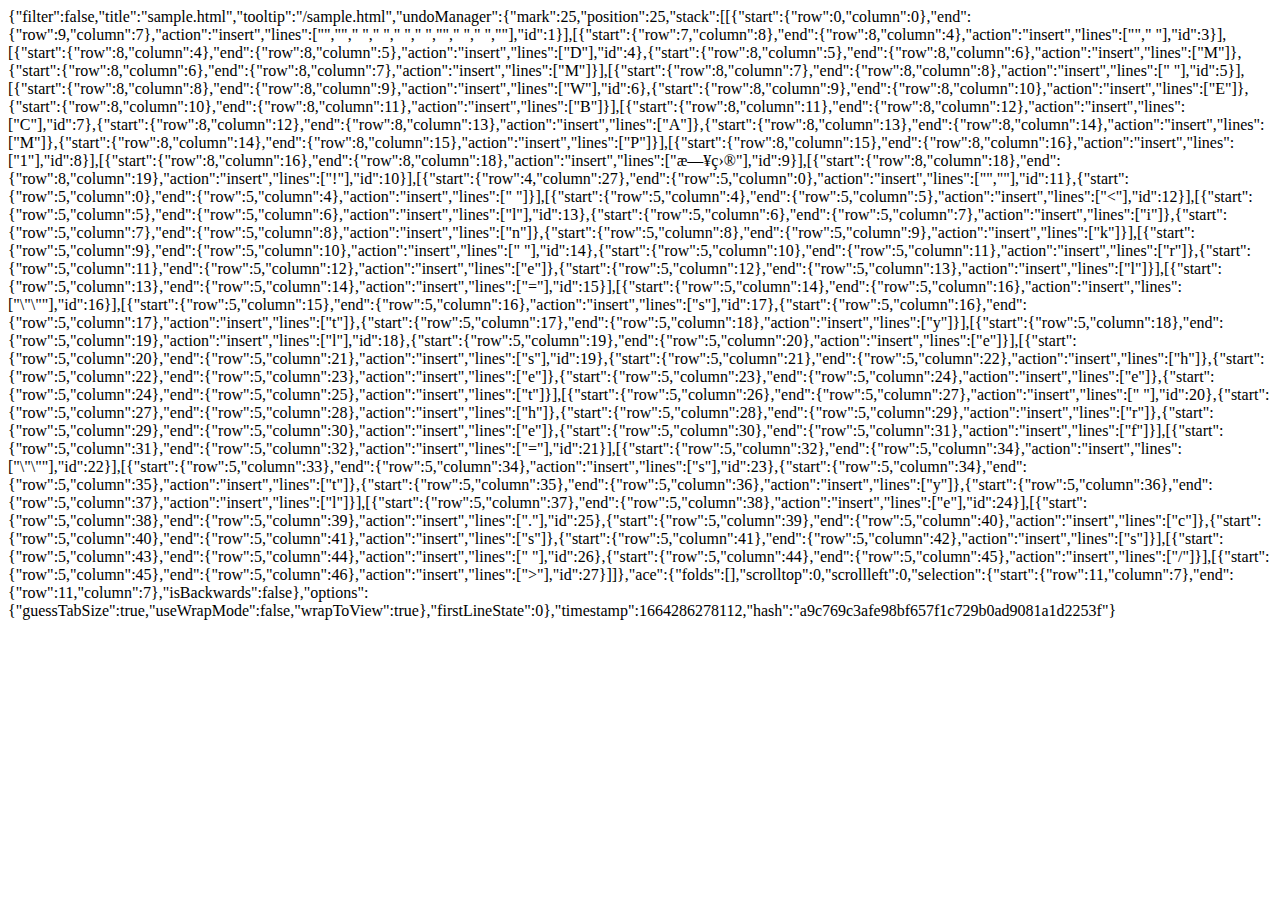
<file: .c9/metadata/environment/sample.html>
{"filter":false,"title":"sample.html","tooltip":"/sample.html","undoManager":{"mark":25,"position":25,"stack":[[{"start":{"row":0,"column":0},"end":{"row":9,"column":7},"action":"insert","lines":["<!DOCTYPE HTML>","<html lang=\"ja\">","  <head>","    <meta charset=\"UTF-8\" />","    <title>初めてのHTML</title>","  </head>","","  <body>","  </body>","</html>"],"id":1}],[{"start":{"row":7,"column":8},"end":{"row":8,"column":4},"action":"insert","lines":["","    "],"id":3}],[{"start":{"row":8,"column":4},"end":{"row":8,"column":5},"action":"insert","lines":["D"],"id":4},{"start":{"row":8,"column":5},"end":{"row":8,"column":6},"action":"insert","lines":["M"]},{"start":{"row":8,"column":6},"end":{"row":8,"column":7},"action":"insert","lines":["M"]}],[{"start":{"row":8,"column":7},"end":{"row":8,"column":8},"action":"insert","lines":[" "],"id":5}],[{"start":{"row":8,"column":8},"end":{"row":8,"column":9},"action":"insert","lines":["W"],"id":6},{"start":{"row":8,"column":9},"end":{"row":8,"column":10},"action":"insert","lines":["E"]},{"start":{"row":8,"column":10},"end":{"row":8,"column":11},"action":"insert","lines":["B"]}],[{"start":{"row":8,"column":11},"end":{"row":8,"column":12},"action":"insert","lines":["C"],"id":7},{"start":{"row":8,"column":12},"end":{"row":8,"column":13},"action":"insert","lines":["A"]},{"start":{"row":8,"column":13},"end":{"row":8,"column":14},"action":"insert","lines":["M"]},{"start":{"row":8,"column":14},"end":{"row":8,"column":15},"action":"insert","lines":["P"]}],[{"start":{"row":8,"column":15},"end":{"row":8,"column":16},"action":"insert","lines":["1"],"id":8}],[{"start":{"row":8,"column":16},"end":{"row":8,"column":18},"action":"insert","lines":["日目"],"id":9}],[{"start":{"row":8,"column":18},"end":{"row":8,"column":19},"action":"insert","lines":["!"],"id":10}],[{"start":{"row":4,"column":27},"end":{"row":5,"column":0},"action":"insert","lines":["",""],"id":11},{"start":{"row":5,"column":0},"end":{"row":5,"column":4},"action":"insert","lines":["    "]}],[{"start":{"row":5,"column":4},"end":{"row":5,"column":5},"action":"insert","lines":["<"],"id":12}],[{"start":{"row":5,"column":5},"end":{"row":5,"column":6},"action":"insert","lines":["l"],"id":13},{"start":{"row":5,"column":6},"end":{"row":5,"column":7},"action":"insert","lines":["i"]},{"start":{"row":5,"column":7},"end":{"row":5,"column":8},"action":"insert","lines":["n"]},{"start":{"row":5,"column":8},"end":{"row":5,"column":9},"action":"insert","lines":["k"]}],[{"start":{"row":5,"column":9},"end":{"row":5,"column":10},"action":"insert","lines":[" "],"id":14},{"start":{"row":5,"column":10},"end":{"row":5,"column":11},"action":"insert","lines":["r"]},{"start":{"row":5,"column":11},"end":{"row":5,"column":12},"action":"insert","lines":["e"]},{"start":{"row":5,"column":12},"end":{"row":5,"column":13},"action":"insert","lines":["l"]}],[{"start":{"row":5,"column":13},"end":{"row":5,"column":14},"action":"insert","lines":["="],"id":15}],[{"start":{"row":5,"column":14},"end":{"row":5,"column":16},"action":"insert","lines":["\"\""],"id":16}],[{"start":{"row":5,"column":15},"end":{"row":5,"column":16},"action":"insert","lines":["s"],"id":17},{"start":{"row":5,"column":16},"end":{"row":5,"column":17},"action":"insert","lines":["t"]},{"start":{"row":5,"column":17},"end":{"row":5,"column":18},"action":"insert","lines":["y"]}],[{"start":{"row":5,"column":18},"end":{"row":5,"column":19},"action":"insert","lines":["l"],"id":18},{"start":{"row":5,"column":19},"end":{"row":5,"column":20},"action":"insert","lines":["e"]}],[{"start":{"row":5,"column":20},"end":{"row":5,"column":21},"action":"insert","lines":["s"],"id":19},{"start":{"row":5,"column":21},"end":{"row":5,"column":22},"action":"insert","lines":["h"]},{"start":{"row":5,"column":22},"end":{"row":5,"column":23},"action":"insert","lines":["e"]},{"start":{"row":5,"column":23},"end":{"row":5,"column":24},"action":"insert","lines":["e"]},{"start":{"row":5,"column":24},"end":{"row":5,"column":25},"action":"insert","lines":["t"]}],[{"start":{"row":5,"column":26},"end":{"row":5,"column":27},"action":"insert","lines":[" "],"id":20},{"start":{"row":5,"column":27},"end":{"row":5,"column":28},"action":"insert","lines":["h"]},{"start":{"row":5,"column":28},"end":{"row":5,"column":29},"action":"insert","lines":["r"]},{"start":{"row":5,"column":29},"end":{"row":5,"column":30},"action":"insert","lines":["e"]},{"start":{"row":5,"column":30},"end":{"row":5,"column":31},"action":"insert","lines":["f"]}],[{"start":{"row":5,"column":31},"end":{"row":5,"column":32},"action":"insert","lines":["="],"id":21}],[{"start":{"row":5,"column":32},"end":{"row":5,"column":34},"action":"insert","lines":["\"\""],"id":22}],[{"start":{"row":5,"column":33},"end":{"row":5,"column":34},"action":"insert","lines":["s"],"id":23},{"start":{"row":5,"column":34},"end":{"row":5,"column":35},"action":"insert","lines":["t"]},{"start":{"row":5,"column":35},"end":{"row":5,"column":36},"action":"insert","lines":["y"]},{"start":{"row":5,"column":36},"end":{"row":5,"column":37},"action":"insert","lines":["l"]}],[{"start":{"row":5,"column":37},"end":{"row":5,"column":38},"action":"insert","lines":["e"],"id":24}],[{"start":{"row":5,"column":38},"end":{"row":5,"column":39},"action":"insert","lines":["."],"id":25},{"start":{"row":5,"column":39},"end":{"row":5,"column":40},"action":"insert","lines":["c"]},{"start":{"row":5,"column":40},"end":{"row":5,"column":41},"action":"insert","lines":["s"]},{"start":{"row":5,"column":41},"end":{"row":5,"column":42},"action":"insert","lines":["s"]}],[{"start":{"row":5,"column":43},"end":{"row":5,"column":44},"action":"insert","lines":[" "],"id":26},{"start":{"row":5,"column":44},"end":{"row":5,"column":45},"action":"insert","lines":["/"]}],[{"start":{"row":5,"column":45},"end":{"row":5,"column":46},"action":"insert","lines":[">"],"id":27}]]},"ace":{"folds":[],"scrolltop":0,"scrollleft":0,"selection":{"start":{"row":11,"column":7},"end":{"row":11,"column":7},"isBackwards":false},"options":{"guessTabSize":true,"useWrapMode":false,"wrapToView":true},"firstLineState":0},"timestamp":1664286278112,"hash":"a9c769c3afe98bf657f1c729b0ad9081a1d2253f"}
</file>
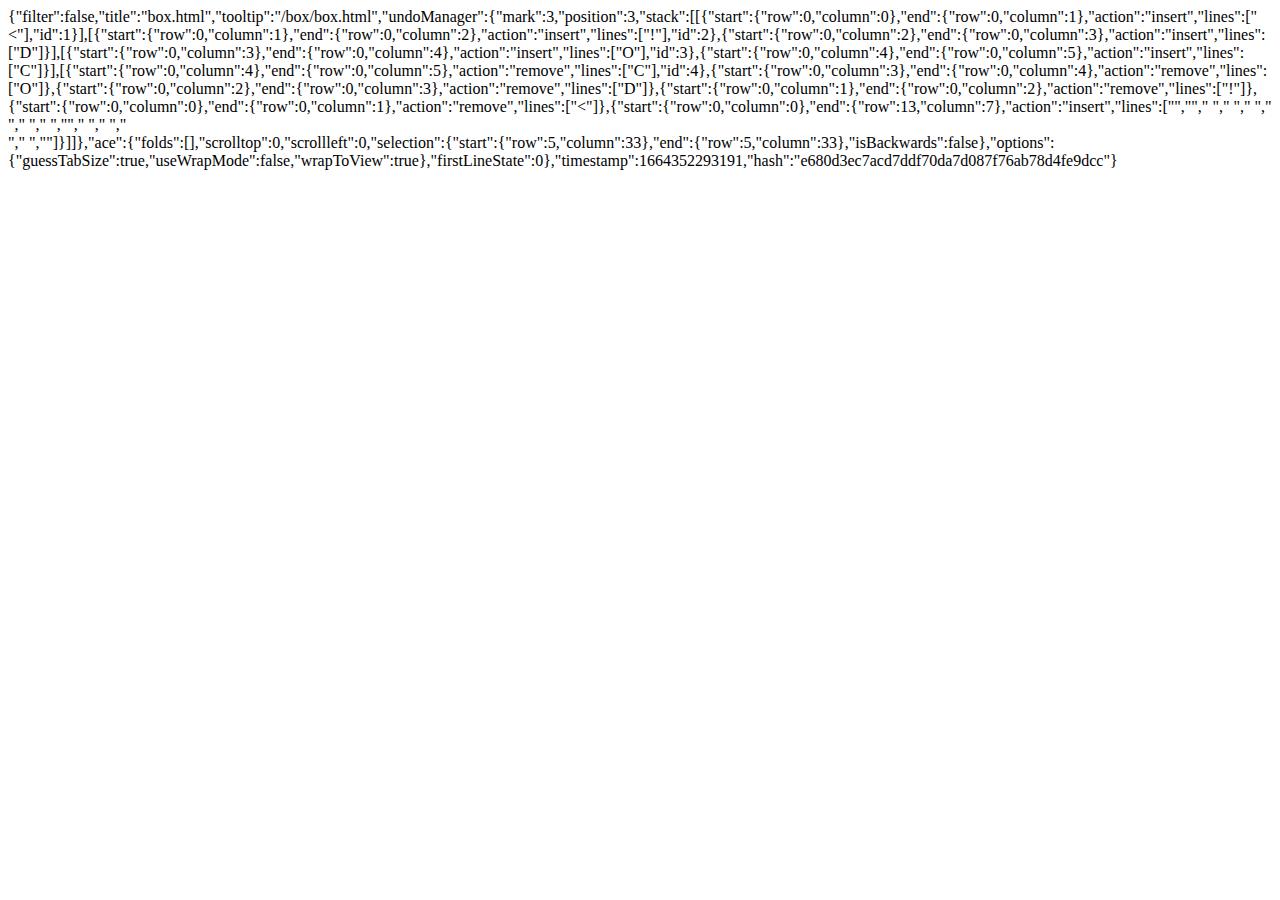
<file: .c9/metadata/environment/box/box.html>
{"filter":false,"title":"box.html","tooltip":"/box/box.html","undoManager":{"mark":3,"position":3,"stack":[[{"start":{"row":0,"column":0},"end":{"row":0,"column":1},"action":"insert","lines":["<"],"id":1}],[{"start":{"row":0,"column":1},"end":{"row":0,"column":2},"action":"insert","lines":["!"],"id":2},{"start":{"row":0,"column":2},"end":{"row":0,"column":3},"action":"insert","lines":["D"]}],[{"start":{"row":0,"column":3},"end":{"row":0,"column":4},"action":"insert","lines":["O"],"id":3},{"start":{"row":0,"column":4},"end":{"row":0,"column":5},"action":"insert","lines":["C"]}],[{"start":{"row":0,"column":4},"end":{"row":0,"column":5},"action":"remove","lines":["C"],"id":4},{"start":{"row":0,"column":3},"end":{"row":0,"column":4},"action":"remove","lines":["O"]},{"start":{"row":0,"column":2},"end":{"row":0,"column":3},"action":"remove","lines":["D"]},{"start":{"row":0,"column":1},"end":{"row":0,"column":2},"action":"remove","lines":["!"]},{"start":{"row":0,"column":0},"end":{"row":0,"column":1},"action":"remove","lines":["<"]},{"start":{"row":0,"column":0},"end":{"row":13,"column":7},"action":"insert","lines":["<!DOCTYPE html>","<html lang=\"ja\">","  <head>","    <meta charset=\"UTF-8\" />","    <!-- CSSファイルの読み込み -->","    <link rel=\"stylesheet\" href=\"box.css\" />","    <title>BOX</title>","  </head>","","  <body>","    <!-- box1用のdiv -->","    <div class=\"box1\"></div>","  </body>","</html>"]}]]},"ace":{"folds":[],"scrolltop":0,"scrollleft":0,"selection":{"start":{"row":5,"column":33},"end":{"row":5,"column":33},"isBackwards":false},"options":{"guessTabSize":true,"useWrapMode":false,"wrapToView":true},"firstLineState":0},"timestamp":1664352293191,"hash":"e680d3ec7acd7ddf70da7d087f76ab78d4fe9dcc"}
</file>
